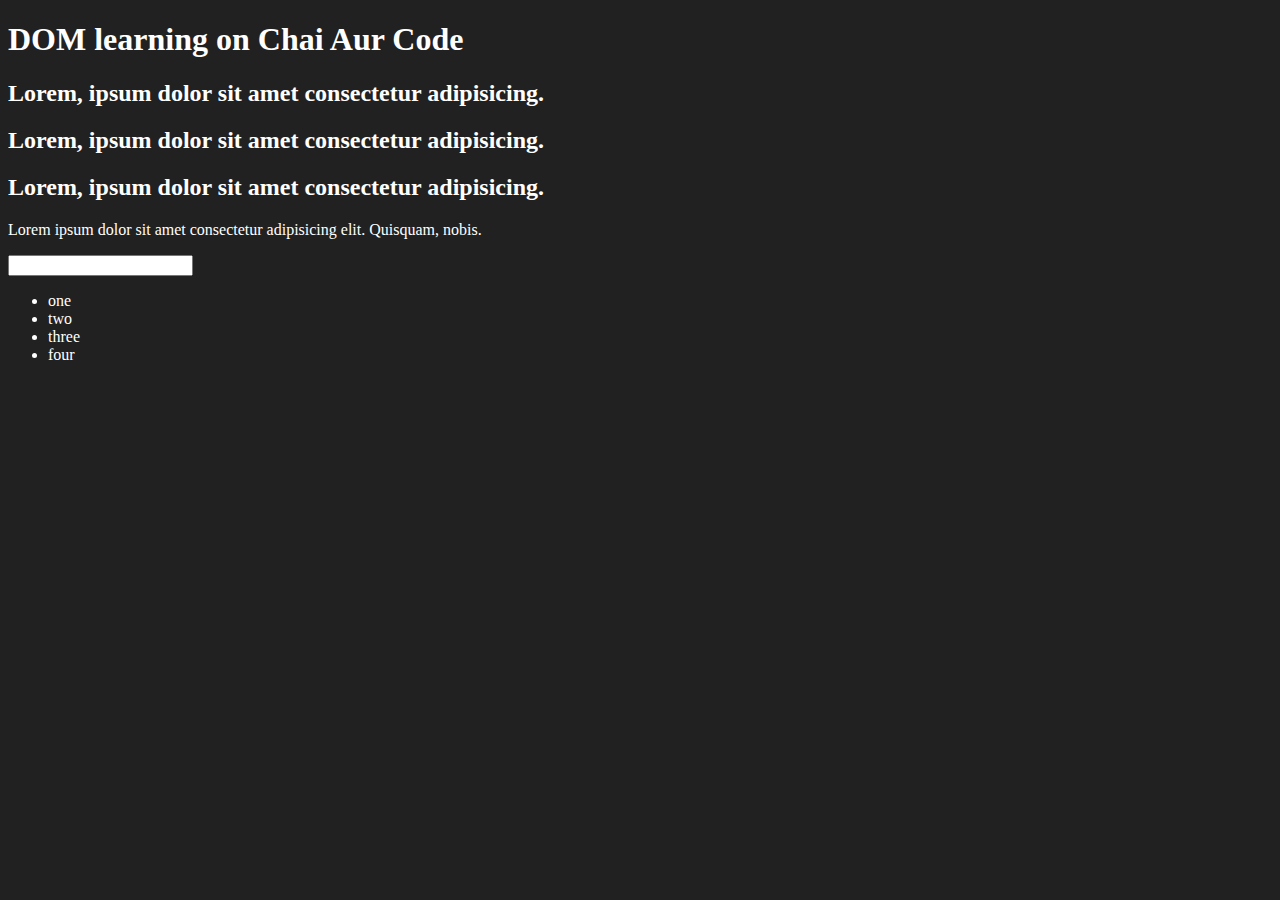
<file: DOM/index.html>
<!DOCTYPE html>
<html lang="en">
<head>
    <meta charset="UTF-8">

    <title>DOM Learning</title>
    <style>
        .bg-black{
            background-color: #212121;
            color: #fff;
        }
    </style>
</head>
<body class="bg-black">
    <div >
        <h1 id="title" class="heading">DOM learning on Chai Aur Code <span style="display:none">TEST TEXT</span></h1>

        <h2>Lorem, ipsum dolor sit amet consectetur adipisicing.</h2>

        <h2>Lorem, ipsum dolor sit amet consectetur adipisicing.</h2>

        <h2>Lorem, ipsum dolor sit amet consectetur adipisicing.</h2>

        <p>Lorem ipsum dolor sit amet consectetur adipisicing elit. Quisquam, nobis.</p>

        <input type="password">
       <ul>
        <li class="item" >one</li>
        <li class="item" >two</li>
        <li class="item" >three</li>
        <li class="item" >four</li>

       </ul>
    </div>
    
</body>
</html>



<!-- textContent vs innerText
    textContent= show the whole text written inside any tag

    innerText= shows only the visible text -->
</file>
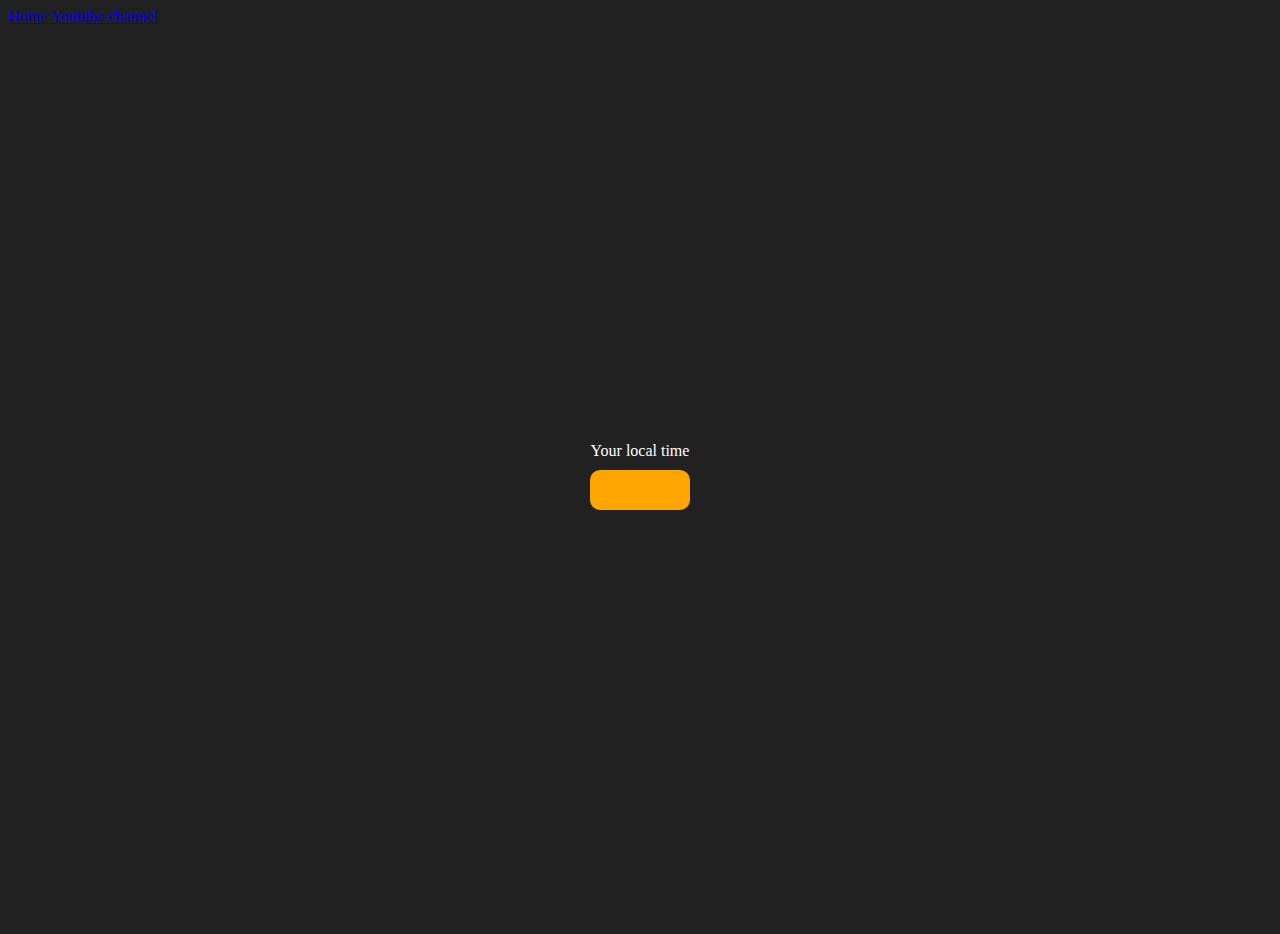
<file: JS Practice Projects/Project-3/index.html>
<!DOCTYPE html>
<html lang="en">
  <head>
    <meta charset="UTF-8" />
    <meta name="viewport" content="width=device-width, initial-scale=1.0" />
    <meta http-equiv="X-UA-Compatible" content="ie=edge" />
    <link rel="stylesheet" ref="styles.css" />
    <title>Your Local Time</title>
    <style>
      body {
        background-color: #212121;
        color: #fff;
      }
      .center {
        display: flex;
        height: 100vh;
        justify-content: center;
        align-items: center;
        flex-direction: column;
      }
      #clock {
        font-size: 40px;
        background-color: orange;
        padding: 20px 50px;
        margin-top: 10px;
        border-radius: 10px;
      }
    </style>
  </head>
  <body>
    <nav>
      <a href="/" aria-current="page">Home</a>
      <a target="_blank" href="https://www.youtube.com/@chaiaurcode"
        >Youtube channel</a
      >
    </nav>
    <div class="center">
      <div id="banner"><span>Your local time</span></div>
      <div id="clock"></div>
    </div>
    <script src="script.js"></script>
  </body>
</html>
</file>
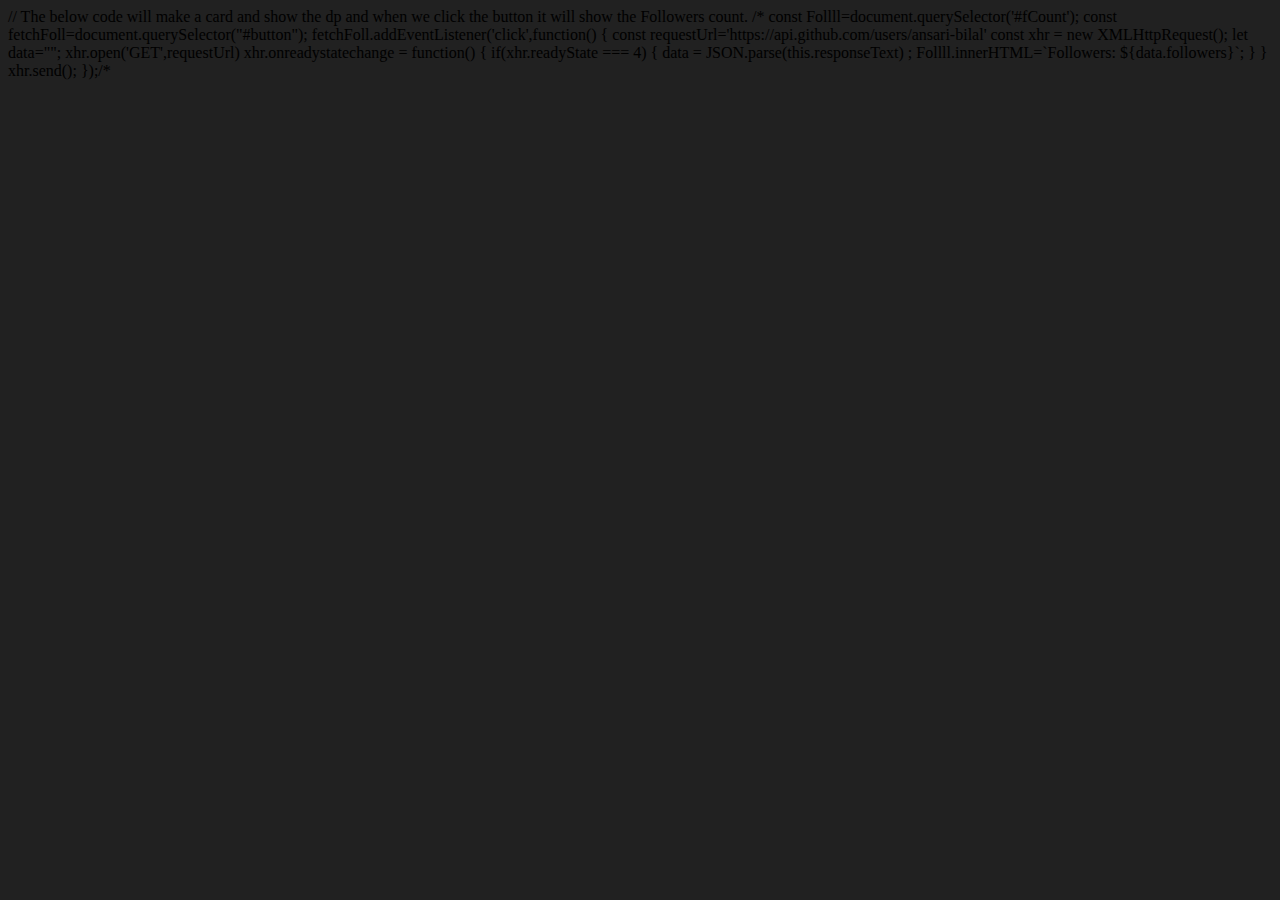
<file: Advance topic/apiRequest.html>
<!DOCTYPE html>
<html lang="en">
<head>
    <meta charset="UTF-8">
    <meta name="viewport" content="width=device-width, initial-scale=1.0">
    <title>Document</title>
     <style>
        body{
            background-color:#212121;
        }
   
        /* .card{
            height: 200px;
            width: 150px;
            background-color: #5f4444;
        }

        #photo{
            height: 50px;
            width: 50px;
            border-radius: 50%;
        } */
    </style> 
</head>
<body>
    <!-- <div class="card">
        <img id="photo" src="https://avatars.githubusercontent.com/u/144584066?v=4" alt="">
        <div id="fCount">Followers:</div>
        <button id="button">Click ME</button>
    </div> -->
</body>
<script>

    const requestUrl='https://api.github.com/users/ansari-bilal'
    const xhr = new XMLHttpRequest();
    let data="";
    xhr.open('GET',requestUrl)
    xhr.onreadystatechange = function()
    {
        if(xhr.readyState === 4)
        {
            data = JSON.parse(this.responseText) ;
            console.log(data.followers);

        }
    }
    xhr.send();


</script>
</html>


// The below code will make a card and show the dp and when we click the button it will show the Followers count.

  /*  const Follll=document.querySelector('#fCount');   
    const fetchFoll=document.querySelector("#button");
    fetchFoll.addEventListener('click',function()
    {

        const requestUrl='https://api.github.com/users/ansari-bilal'
        const xhr = new XMLHttpRequest();
        let data="";
        xhr.open('GET',requestUrl)
        xhr.onreadystatechange = function()
        {
            if(xhr.readyState === 4)
            {
                data = JSON.parse(this.responseText) ;
                Follll.innerHTML=`Followers: ${data.followers}`;

            }
        }
        xhr.send();
    });/*
</file>
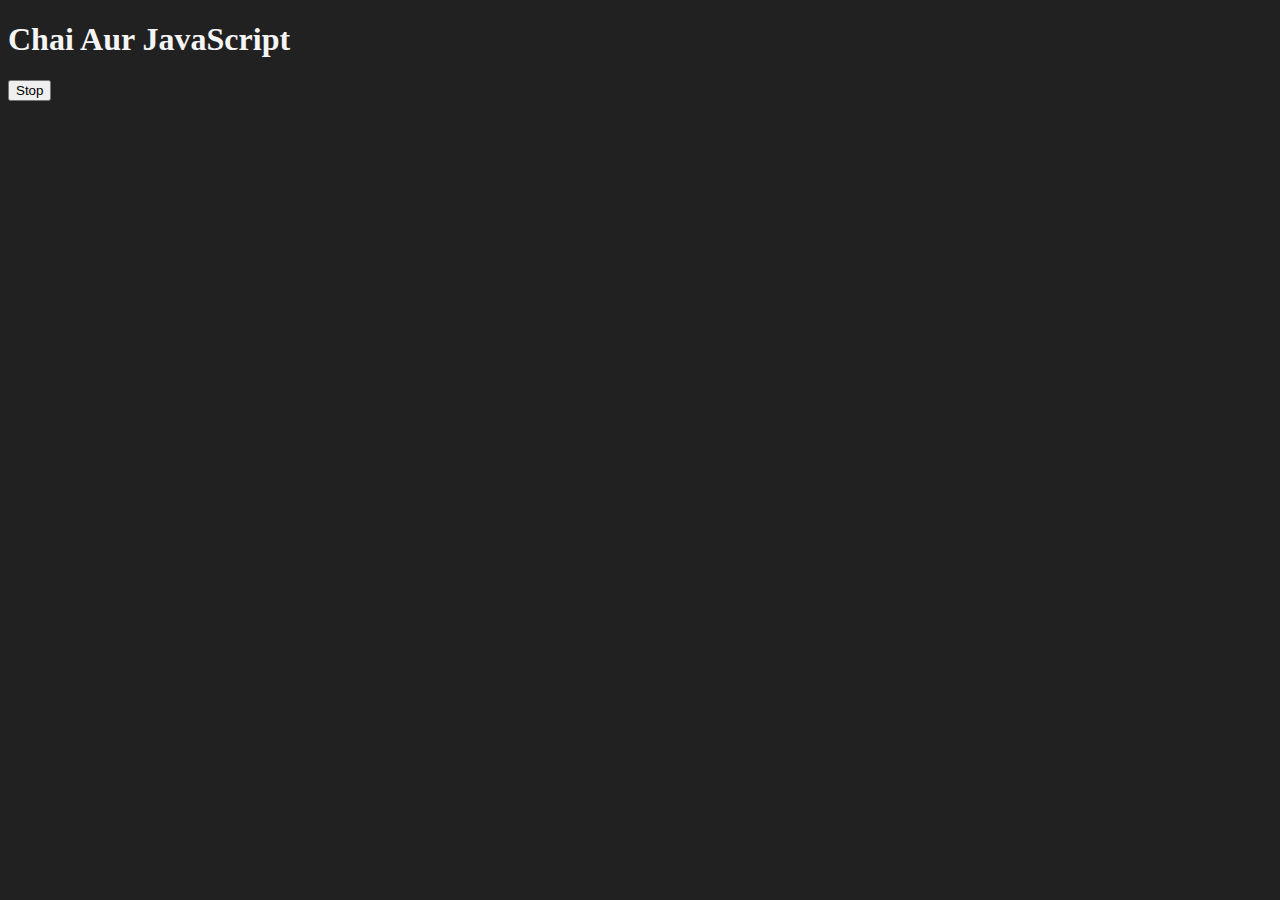
<file: Async in JS/proj1.html>
<!DOCTYPE html>
<html lang="en">
<head>
    <meta charset="UTF-8">
    <meta name="viewport" content="width=device-width, initial-scale=1.0">
    <title>Document</title>
    <style>
        body{
            background-color: #212121;
            color: whitesmoke;
        }
    </style>
</head>
<body>
    <h1>Chai Aur JavaScript</h1>
    <button id="stop">Stop</button>
</body>
<script>
    const myName=function(){
        console.log("Bilal");
    }
    const change=function(){
     document.querySelector("h1").innerHTML="My Name is Bilal Ansari"
    }    
    const timeOut= setTimeout(change,2000);

    document.querySelector('#stop').addEventListener('click',function(){
        clearTimeout(timeOut)
        console.log("Stopppppp")
    })
</script>
</html>
</file>
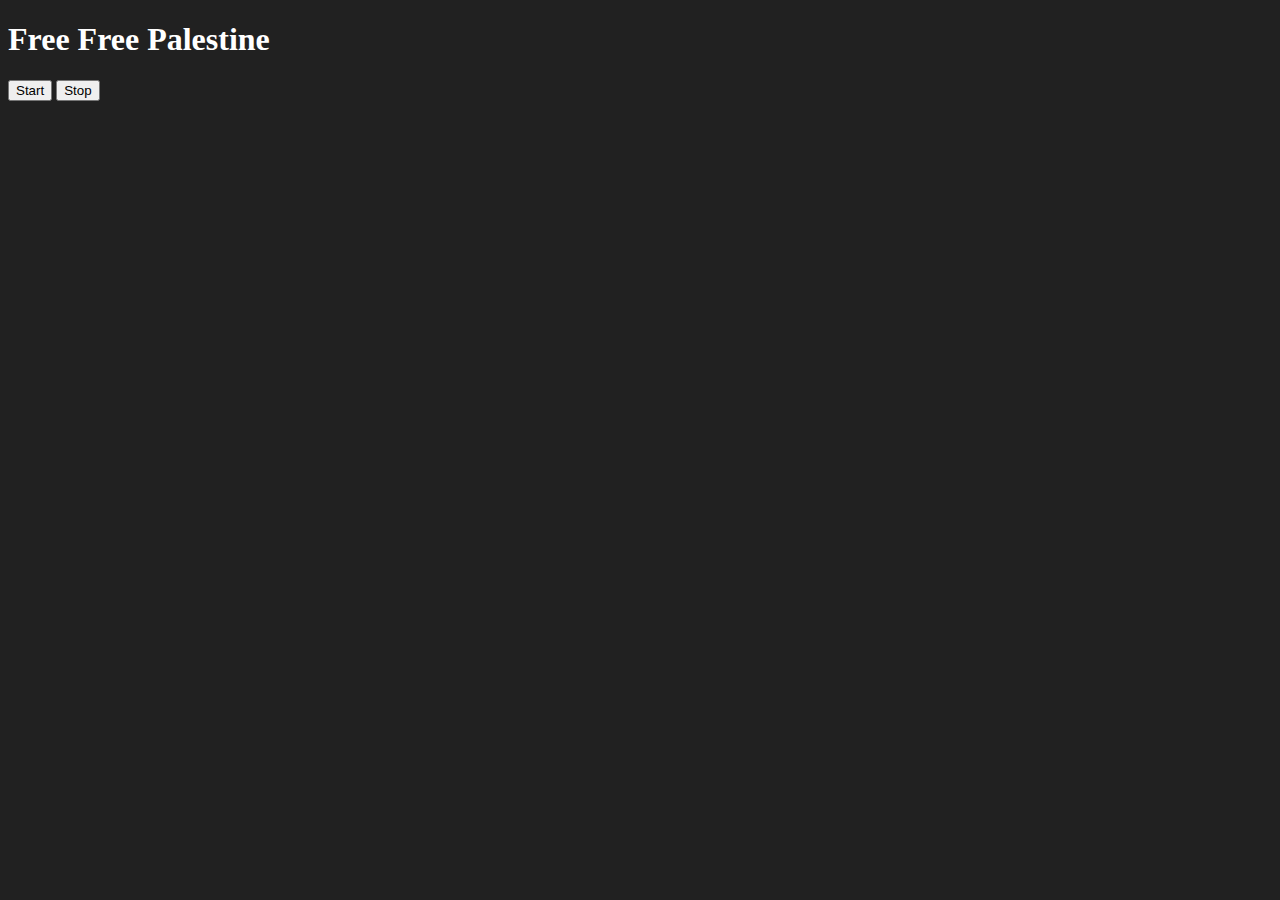
<file: Async in JS/proj2.html>
<!DOCTYPE html>
<html lang="en">
<head>
    <meta charset="UTF-8">
    <meta name="viewport" content="width=device-width, initial-scale=1.0">
    <title>Document</title>
    <style>
        body{
            background-color: #212121;
            color: #fff;
        }
    </style>
</head>
<body>
    <h1>Free Free Palestine</h1>
    <button id="Start">Start</button>
    <button id="Stop">Stop</button>

</body>
<script>
    const myDate= function(str){
        console.log(str, Date.now());
    }


   const start = document.querySelector("#Start")
   const stop = document.querySelector("#Stop")

   let startInt;
   start.addEventListener('click', function(){
     startInt=setInterval(myDate,1000,"Hii");
   })

   stop.addEventListener('click',function(){
    clearInterval(startInt);
   })
    
</script>
</html>
</file>
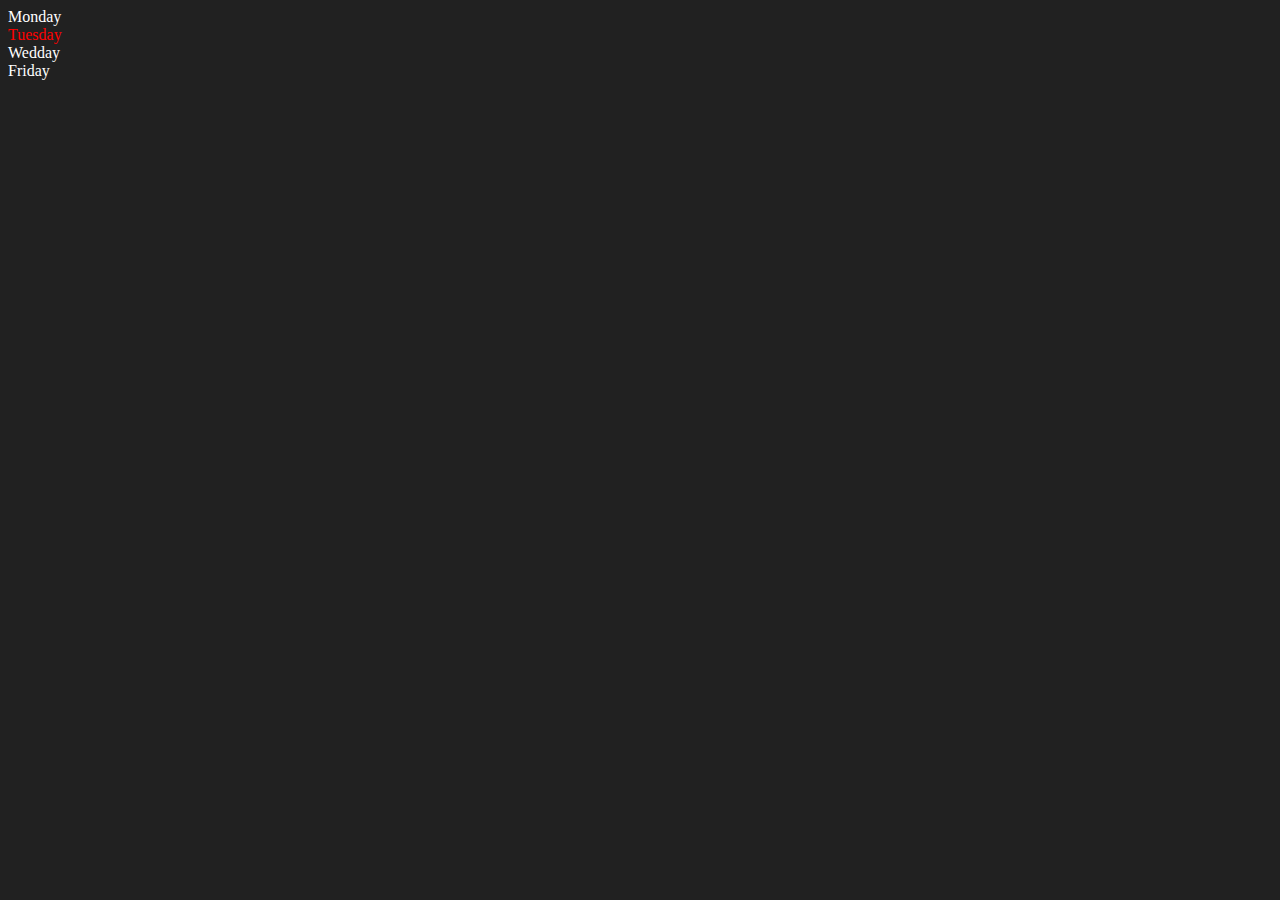
<file: DOM/index2.html>
<!DOCTYPE html>
<html lang="en">
<head>
    <meta charset="UTF-8">
    <meta name="viewport" content="width=device-width, initial-scale=1.0">
    <title>DOM Chai Aur Code</title>
</head>
<body style="background-color: #212121; color:#fff">
    <div class="parent">
        <div class="day">Monday</div>
        <div class="day">Tuesday</div>
        <div class="day">Wedday</div>
        <div class="day">Friday</div>
    </div>

</body>
<script>
    const parent = document.querySelector('.parent')
    console.log(parent);
    console.log(parent.children);
    <!-- console.log(parent.children[1].innerHTML); -->

   /* for(let i=0 ; i < parent.children.length; i++){
        console.log(parent.children[i].innerHTML);
    } */

    parent.children[1].style.color = "red"
    console.log(parent.firstElementChild);
    console.log(parent.lastElementChild);

    const day1 = document.querySelector('.day')
   /* console.log(day1);
    console.log(day1.parentElement);
    console.log(day1.nextElementSibling); */


    console.log("nodes: ", parent.childNodes);


</script>
</html>
</file>
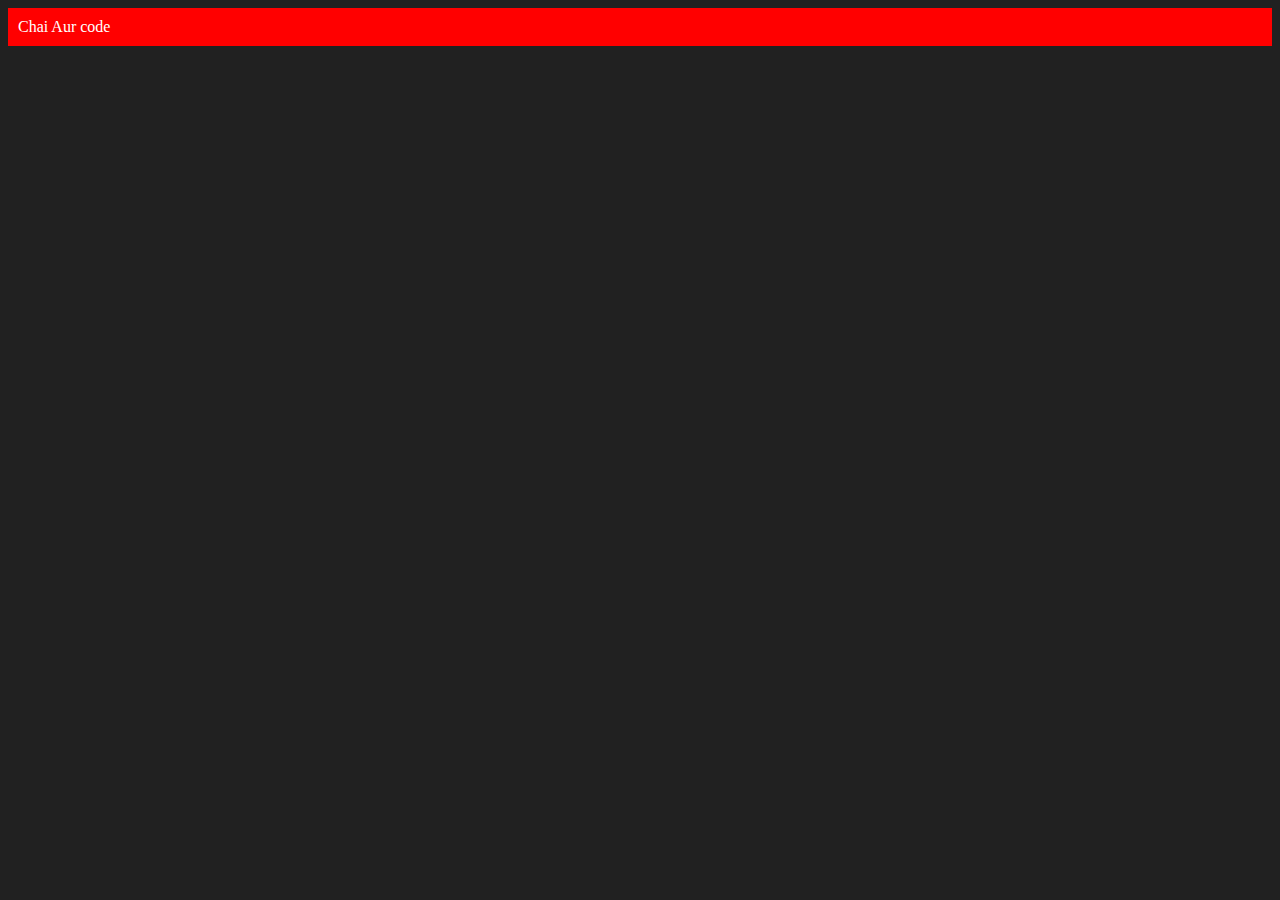
<file: DOM/index3.html>
<!DOCTYPE html>
<html lang="en">
<head>
    <meta charset="UTF-8">
    <meta name="viewport" content="width=device-width, initial-scale=1.0">
    <title>Chai aur Code</title>
</head>
<body style="background-color: #212121; color:#fff;">
</body>
    <script>
    const div = document.createElement('div')
    console.log(div);
    div.className = "main"
    div.id = Math.round(Math.random()*10 + 1) ; 
    div.setAttribute("title","JS")
    div.style.backgroundColor = "red"
    div.style.padding = "10px"
    // div.innerText ="Chai aur Code"
    const addText = document.createTextNode("Chai Aur code")
    div.appendChild(addText) 

    document.body.appendChild(div)


    </script>
</body>
</html>
</file>
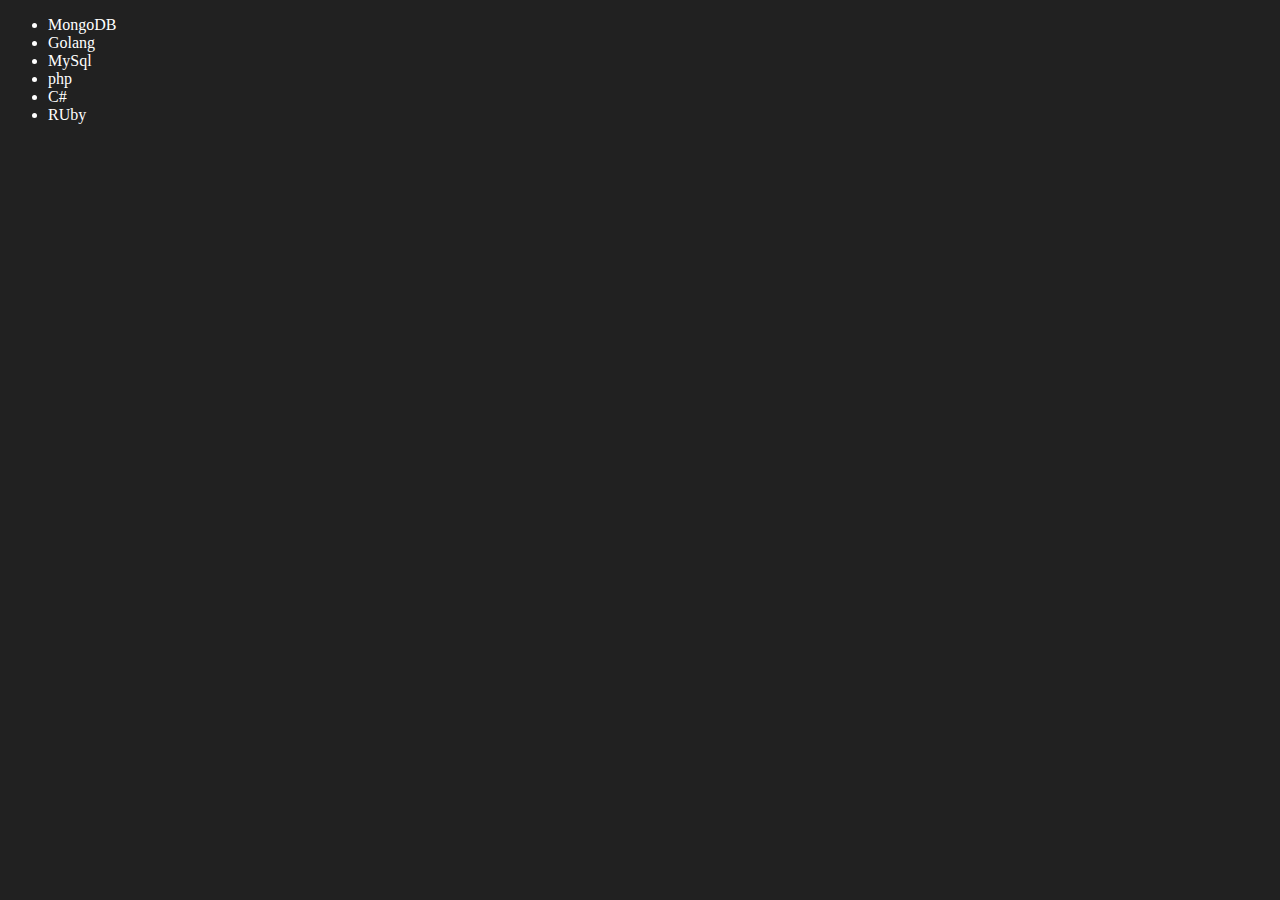
<file: DOM/index4.html>
<!DOCTYPE html>
<html lang="en">

<head>
    <meta charset="UTF-8">
    <meta name="viewport" content="width=device-width, initial-scale=1.0">
    <title>Chai aur Code</title>
</head>

<body style="background-color: #212121; color:#fff">
    <ul class="lang">
        <li>JavaScript</li>
    </ul>
</body>
<script>
    function addLang(langName) {
        const list = document.createElement('li');
        list.innerHTML = `${langName}`;
        document.querySelector('.lang').appendChild(list);
    }
    addLang("Java")
    addLang("Python")
    addLang("php")


    function optimizedFunction(langName) {
        const list = document.createElement('li');
        const listItem = document.createTextNode(`${langName}`);   //above function can be enhanced using this way
        list.appendChild(listItem);
        document.querySelector('.lang').appendChild(list);
    }
    optimizedFunction("C#")
    optimizedFunction("RUby")
    optimizedFunction("C++")


    //Edit eg.
    const secondLang = document.querySelector("li:nth-child(2)")
    const newList = document.createElement('li');      
    newList.textContent = "Golang"          // Edit by using .textContent
    secondLang.replaceWith(newList);



    //Edit eg.
    const Language = document.querySelector("li:nth-child(3)")
    const thisList = document.createElement("li");
    thisList.textContent="MySql"
    Language.replaceWith(thisList);          //Edit using .replaceWith



    //Edit eg.
    const myLang = document.querySelector('li:first-child');
    myLang.outerHTML = '<li>MongoDB</li>'     //Edit by using .outerHTML



    //Edit eg.
    const progLang = document.querySelector('li:nth-child(7)')
    progLang.innerHTML="Swift"                //Edit by using .innerHTML
    


    //Remove
    const lastLang=document.querySelector('li:last-child')
    lastLang.remove()

</script>

</html>
</file>
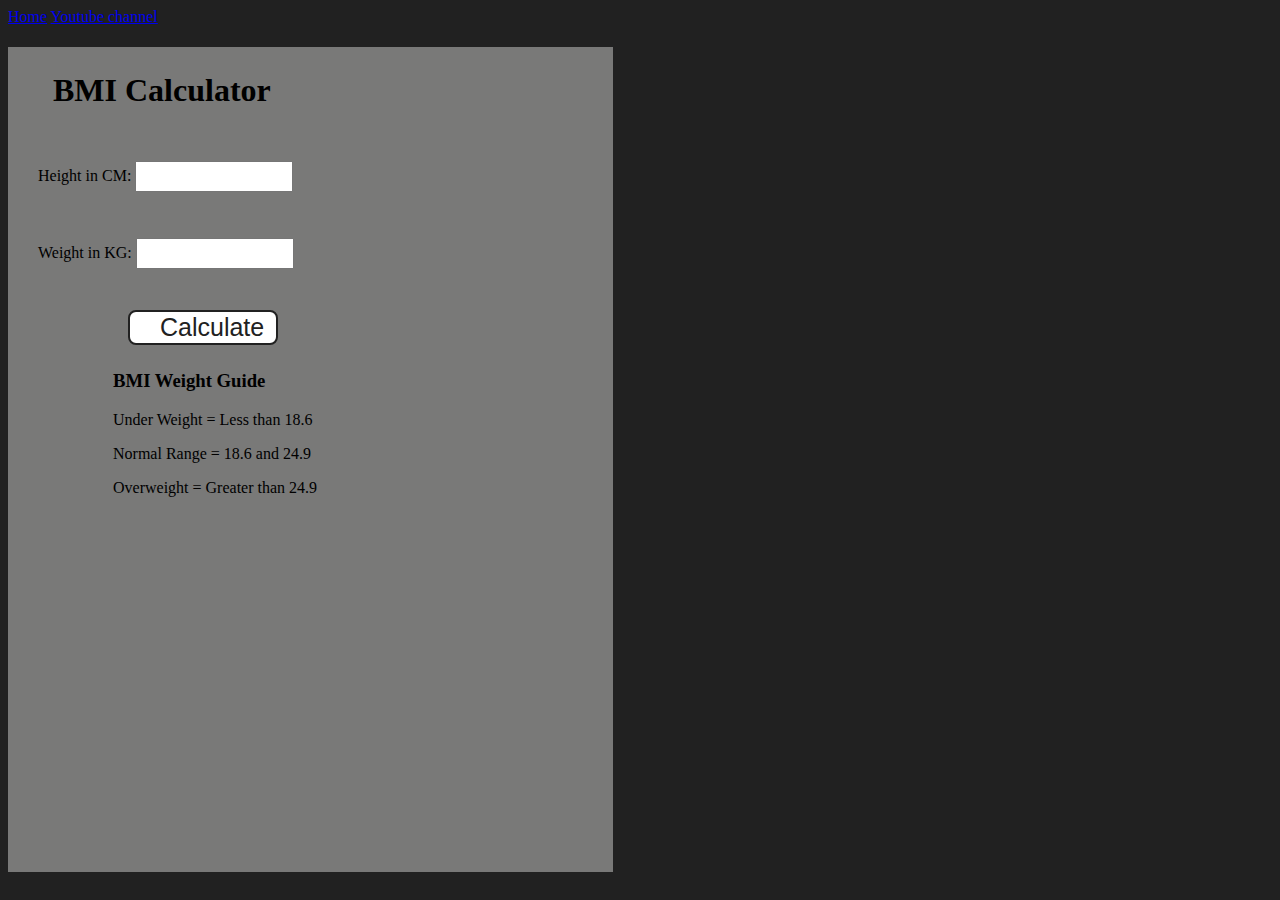
<file: JS Practice Projects/Project-2/index-Proj2.html>
<!DOCTYPE html>
<html lang="en">

<head>
    <meta charset="UTF-8" />
    <meta name="viewport" content="width=device-width, initial-scale=1.0" />
    <meta http-equiv="X-UA-Compatible" content="ie=edge" />
    <link rel="stylesheet" href="style-Proj2.css" />
    <title>BMI Calculator</title>
</head>

<body class="bodyBG">
    <nav>
        <a href="/" aria-current="page">Home</a>
        <a target="_blank" href="https://www.youtube.com/@chaiaurcode">Youtube channel</a>
    </nav>
    <div class="container">
        <h1>BMI Calculator</h1>
        <form>
            <p><label>Height in CM: </label><input type="text" id="height" /></p>
            <p><label>Weight in KG: </label><input type="text" id="weight" /></p>
            <button>Calculate</button>
            <div id="results"></div>
            <div id="weight-guide">
                <h3>BMI Weight Guide</h3>
                <p>Under Weight = Less than 18.6</p>
                <p>Normal Range = 18.6 and 24.9</p>
                <p>Overweight = Greater than 24.9</p>
            </div>
        </form>
    </div>
</body>
<script src="script-Proj2.js"></script>
</html>
</file>
<file: JS Practice Projects/Project-2/style-Proj2.css>
.bodyBG{
    background-color: #212121;
}
.container {
    width: 575px;
    height: 825px;
  
    background-color: #797978;
    padding-left: 30px;
  }

  #height,#weight {
    width: 150px;
    height: 25px;
    margin-top: 30px;
  }
  
  #weight-guide {
    margin-left: 75px;
    margin-top: 25px;
  }
  
  #results {
    font-size: 35px;
    margin-left: 90px;
    margin-top: 20px;
    color: rgb(241, 241, 241);
  }

  button {
    width: 150px;
    height: 35px;
    margin-left: 90px;
    margin-top: 25px;
    background-color: #fff;
    padding: 1px 30px;
    border-radius: 8px;
    color: #212121;
    text-decoration: none;
    border: 2px solid #212121;
    font-size: 25px;
  }
  
  h1 {
    padding-left: 15px;
    padding-top: 25px;
    
  }
</file>
